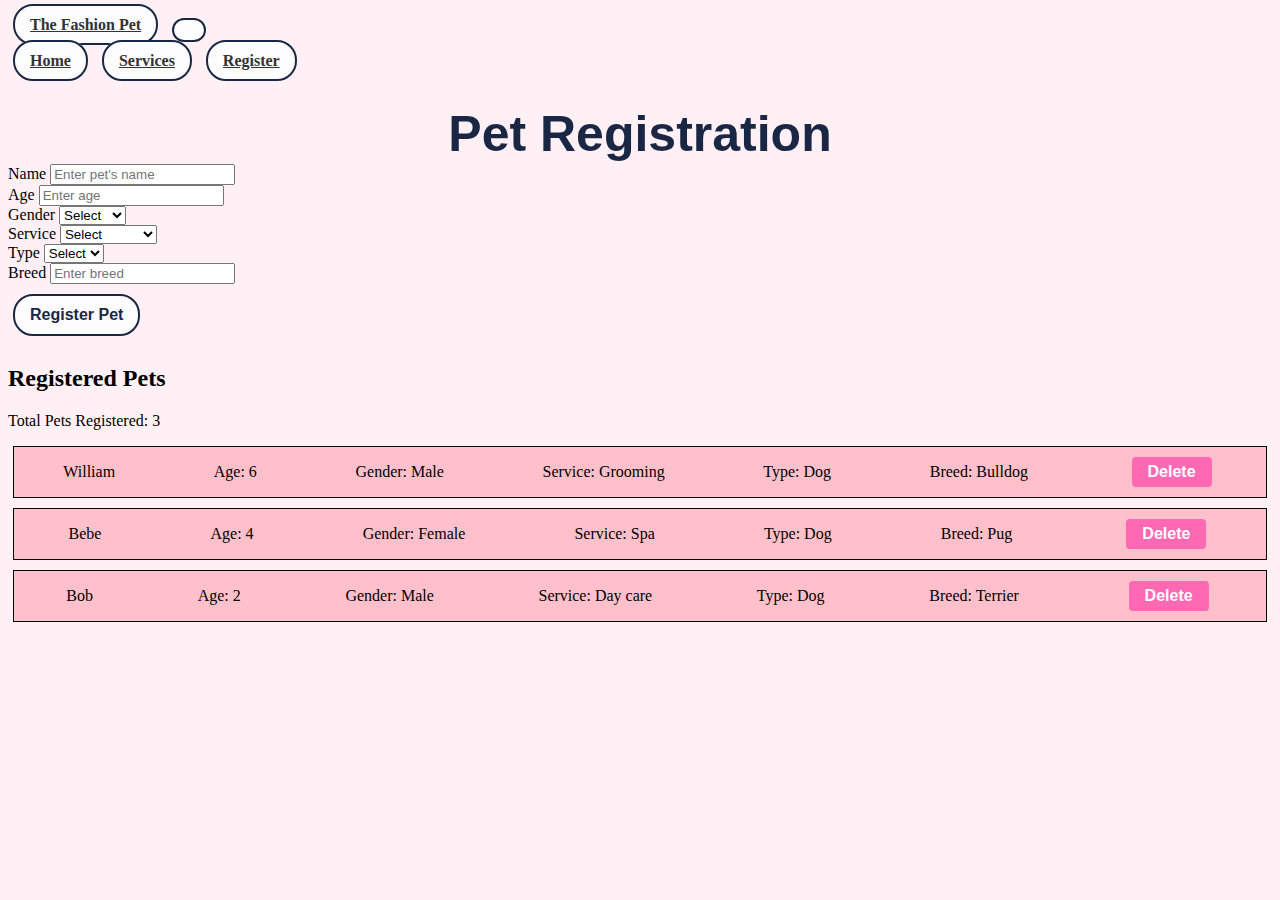
<file: register.html>
<!DOCTYPE html>
<html lang="en">

<head>
  <meta charset="UTF-8" />
  <meta name="viewport" content="width=device-width, initial-scale=1.0" />
  <title>Pet Registration</title>
 <link href="https://cdn.jsdelivr.net/npm/bootstrap@5.0.2/dist/css/bootstrap.min.css"
    rel="stylesheet" integrity="sha384-EVSTQN3/azprG1Anm3QDgpJLIm9Nao0Yz1ztcQTwFspd3yD65VohhpuuCOmLASjC"
    crossorigin="anonymous"/>
  <link rel="stylesheet" href="./style.css" />
</head>

<body>
  <nav class="navbar navbar-expand-lg custom-navbar">
    <div class="container-fluid">
      <a class="navbar-brand" href="./index.html">The Fashion Pet</a>
      <button class="navbar-toggler" type="button" data-bs-toggle="collapse"
        data-bs-target="#navbarNavAltMarkup" aria-controls="navbarNavAltMarkup"
        aria-expanded="false" aria-label="Toggle navigation">
        <span class="navbar-toggler-icon"></span>
      </button>
      
      <div class="collapse navbar-collapse" id="navbarNavAltMarkup">
        <div class="navbar-nav">
          <a class="nav-link active" href="./index.html">Home</a>
          <a class="nav-link" href="./services.html">Services</a>
          <a class="nav-link" href="./register.html">Register</a>
        </div>
      
      </div>
    
    </div>
  
  </nav>
<header class="service-header">
  <h1>Pet Registration</h1>
  </header>
  
  <div class="container">
  

  

   
    <form id="petRegistrationForm" class="mb-5">
      <div class="row g-3">

        <div class="col-md-6">
          <label for="petName" class="form-label">Name</label>
          <input type="text" name="petName" id="petName" class="form-control" placeholder="Enter pet's name" />
        </div>

        <div class="col-md-6">
          <label for="petAge" class="form-label">Age</label>
          <input type="number" name="petAge" id="petAge" class="form-control" placeholder="Enter age"/>
        </div>

        <div class="col-md-6">
          <label for="petGender" class="form-label">Gender</label>
          <select name="petGender" id="petGender" class="form-select">
            <option value="">Select</option>
            <option value="Male">Male</option>
            <option value="Female">Female</option>
          </select>
        </div>

        <div class="col-md-6">
          <label for="petService" class="form-label">Service</label>
          <select name="petService" id="petService" class="form-select">
            <option value="">Select</option>
            <option value="Grooming">Grooming</option>
            <option value="Nail Clipping">Nail Clipping</option>
            <option value="Daycare">Daycare</option>
          </select>
        </div>

        <div class="col-md-6">
          <label for="petType" class="form-label">Type</label>
          <select name="petType" id="petType" class="form-select">
            <option value="">Select</option>
            <option value="Cat">Cat</option>
            <option value="Dog">Dog</option>
          </select>
        </div>

        <div class="col-md-6">
          <label for="petBreed" class="form-label">Breed</label>
          <input type="text" name="petBreed" id="petBreed" class="form-control" placeholder="Enter breed"/>
        </div>

      </div>

      <div class="mt-4 text-center">
        <button type="submit" class="btn btn-primary">Register Pet</button>
      </div>
    </form>


    <div class="mb-3">
      <h2>Registered Pets</h2>
      <p id="petCount" class="fw-bold"></p>
      <div id="petsList" class="row g-3"></div>
    </div>
  </div>


  <script src="./register.js"></script>
  <script
    src="https://cdn.jsdelivr.net/npm/bootstrap@5.0.2/dist/js/bootstrap.bundle.min.js"
    integrity="sha384-MrcW6ZMFYlzcLA8Nl+NtUVF0sA7MsXsP1UyJoMp4YLEuNSfAP+JcXn/tWtIaxVXM"
    crossorigin="anonymous"
  ></script>
</body>

</html>
</file>
<file: style.css>
:root {
  /* Light mode by default */
  --background: lavenderblush;
  --surface: #FDFDFF;
  --text: #1A2744;
  --header-bg: lavenderblush;
  --header-text: hotpink;
}

.dark-mode {
  --background: #1A2744;
  --surface: #23345A;
  --text: #F4F4FB;
  --header-bg: #2a3b5d;
  --header-text: #FFD6F5;
}

body {
  background-color: var(--background);
  transition: background-color 0.5s ease, color 0.5s ease;
}

.salon-header {
  background-color: var(--header-bg);
  color: var(--header-text);
  height: 60px;
  background-size: cover;
  font-family:Impact, Haettenschweiler, 'Arial Narrow Bold', sans-serif;
  font-weight: bold;
  text-align: center;
  line-height: 60px;
  transition: background-color 0.5s ease, color 0.5s ease;
}

.about-header{
 display:block;
 font-weight: bold;
 color: var(--text);
 height: 50px;
 background-size: cover;
 font-family: Impact, Haettenschweiler, 'Arial Narrow Bold', sans-serif;
 font-weight:bold ;
 text-align: center;
 text-decoration: underline;
 line-height: 60px;
 transition: background-color 0.5s ease, color 0.5s ease;
}
/*about paragraph on homepage*/
.about-par {
  color: var(--text);
  background-color: var(--light-bg);
  font-family: 'Franklin Gothic Medium', 'Arial Narrow', Arial, sans-serif;
  text-align: center;
  max-width: 300px;
  margin: 0 auto; 
  border-radius: 10px;
  padding: 20px;
  transition: background-color 0.5s ease, color 0.5s ease;
}



h1 {
  color: var(--text);
  font-size: 50px;
  text-align: center;
}

/* Buttons and links */
button, a {
  padding: 10px 15px;
  border: 2px solid var(--text);
  color: var(--text);
  cursor: pointer;
  font-size: 16px;
  font-weight: bold;
  margin: 10px 5px;
  border-radius: 20px;
  transition: opacity 0.3s ease;
  background-color: var(--surface);
}

button:hover, a:hover {
  opacity: 0.5;
}

.center-column {
  display: flex;
  flex-direction: column;
  align-items: center;
}

/* Pet card */
.pet-card {
  display: flex;
  align-items: center;
  background-color: pink;
  margin: 10px 5px;
  border: solid 1px black;
  padding: 0 px 10px;
  text-align: center;
  justify-content: space-around;
}

/* Pet form */
.pet-form {
  display: flex;
  align-items: center;
  background-color: rgb(206, 119, 159);
  margin: 10px 5px;
  border: solid 1px black;
  padding: 0 px 10px;
  text-align: center;
  width: 800px;
  height: 50px;
}

.petcount {
  display: flex;
  flex-direction: row;
  text-align: center;
}
/*For missing inputs on form*/
.error-border {
  border: 3px solid red;
}
/*To delete pet from card*/
.delete-btn {
  background-color: hotpink;
  color: white;
  border: none;
  padding: 6px 16px;
  border-radius: 4px;
  font-weight: bold;
  cursor: pointer;
  margin-top: 10px;
}

.delete-btn:hover {
  background-color: #a71d2a;
}

/* images on home page */
.header-row {
  display: flex;
  justify-content: center;
  gap: 20px;
  margin: 20px 0;
}

.header-image {
  display: inline-block;
  margin: 10px;
}

.header-image img {
  width: 300px;
  height: 300px;
  object-fit: cover;
  border-radius: 50%;
  border: 3px solid var(--text);
}
/*Stores the Pet salon information on home page*/
#salonContainer {
  margin: 20px auto;
  padding: 20px;
  border-radius: 12px;
  max-width: 600px;
  font-family:'Franklin Gothic Medium', 'Arial Narrow', Arial, sans-serif;
  text-align: center;
  background-color: var(--surface);
  color: var(--text);
  transition: background-color 0.5s ease, color 0.5s ease;
}

/* Allows nav bar to toggle to dark mode as well*/
.custom-navbar {
  background-color: lavenderblush !important;
  transition: background-color 0.3s ease, color 0.3s ease;
}

.custom-navbar .nav-link,
.custom-navbar .navbar-brand {
  color: #333 !important;
}

/* Dark mode activated via class on body */
.dark-mode .custom-navbar {
  background-color: #1A2744 !important;
}

.dark-mode .custom-navbar .nav-link,
.dark-mode .custom-navbar .navbar-brand {
  color: white !important;
}

.service-row {
  display: flex;
  justify-content: center;
  gap: 20px;
  margin: 20px 0;
}

.service-image {
  display: inline-block;
  margin: 10px;
}

.service-image img {
  width: 300px;
  height: 300px;
  object-fit: cover;
  border-radius: 50%;
  border: 3px solid var(--text);
}

.service-header{
  background-color: var(--header-bg);
  color: var(--header-text);
  height: 60px;
  background-size: cover;
  font-family:Impact, Haettenschweiler, 'Arial Narrow Bold', sans-serif;
  font-weight: bold;
  text-align: center;
  line-height: 60px;
}
</file>
